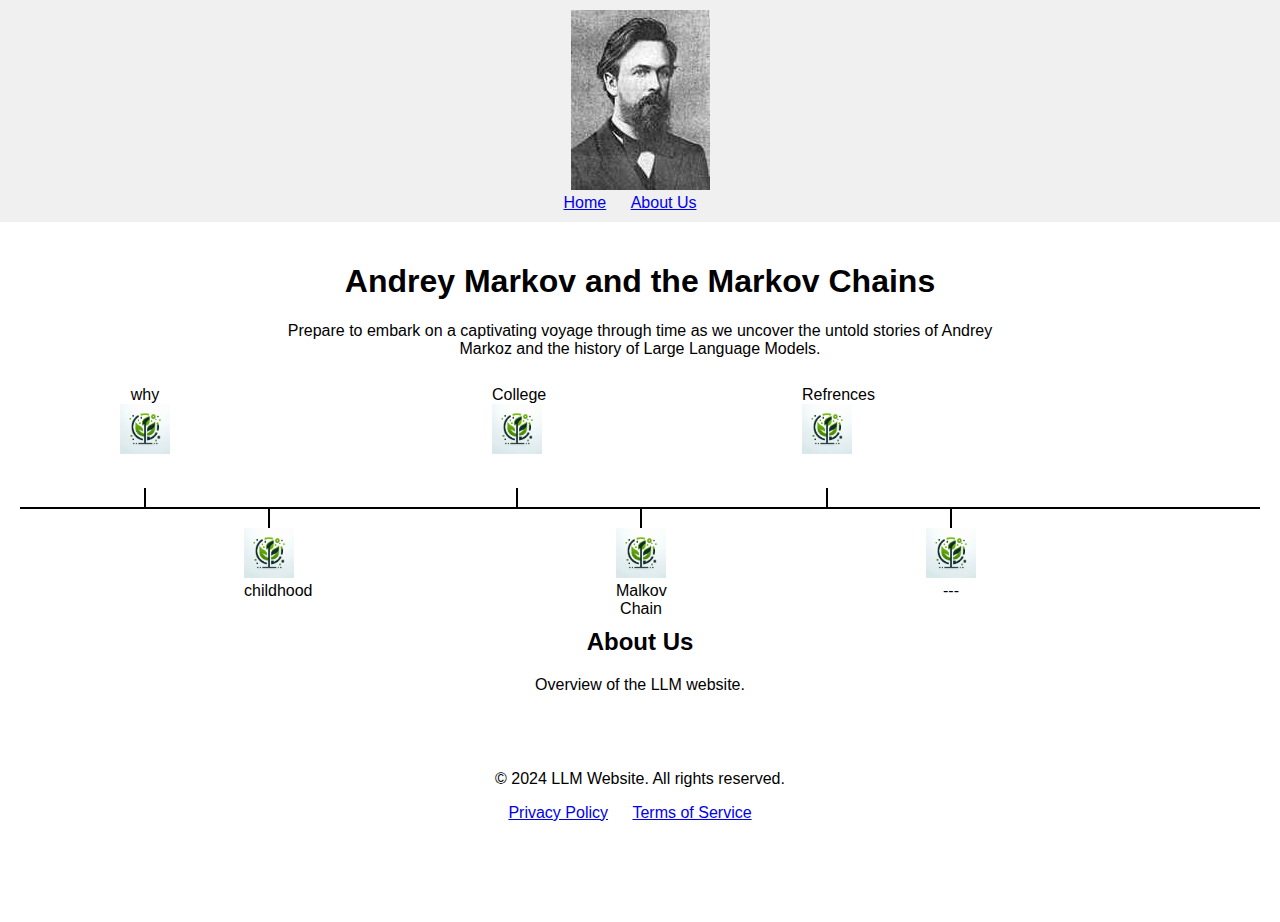
<file: index.html>
<!DOCTYPE html>
<html lang="en">
<head>
    <meta charset="UTF-8">
    <meta name="viewport" content="width=device-width, initial-scale=1.0">
    <title>LLM Website</title>
    <link rel="stylesheet" href="styles.css">
</head>
<body>
    <header>
        <!-- Logo and navigation menu -->
        <div>
            <img src="images/Andrei_Andreyevich.jpg" alt="LLM Logo">
            <nav>
                <ul>
                    <li><a href="#home">Home</a></li>
                    <li><a href="#about">About Us</a></li>
                </ul>
            </nav>
        </div>
    </header>
    <main>
        <section id="home">
            <!-- Homepage content -->
            <h1> Andrey Markov and the Markov Chains </h1>
            <p>Prepare to embark on a captivating voyage through time as we uncover
                 the untold stories of Andrey Markoz and the history of Large Language Models. 
            </p>
            <!-- Featured content or highlights -->
        </section>
        <div class="line-container">
            <div class="line"></div>
            <div class="vertical-line down" style="left: 10%;">
                <div class="text-box" data-content-url="why.html">
                    <p3> why </p3>
                    <img src="images/trends.jpeg" alt="Description of the image">
                   
                </div>
            </div>
            <div class="vertical-line down" style="left: 40%;">
                <div class="text-box" data-content-url="college.html">
                    <p3> College </p3>
                    <img src="images/trends.jpeg" alt="Description of the image">
                    
                </div>
            </div>
            <div class="vertical-line down" style="left: 65%;">
                <div class="text-box" data-content-url="refrences.html">
                    <p3> Refrences </p3>
                    <img src="images/trends.jpeg" alt="Description of the image">
                    
                </div>
            </div>
            
            <div class="vertical-line up" style="left: 75%;">
                <div class="text-box" data-content-url="end.html">
                    <img src="images/trends.jpeg" alt="Description of the image">
                    <p3> --- </p3>
                </div>
            </div>
            <div class="vertical-line up" style="left: 50%;">
                <div class="text-box" data-content-url="markovChain.html">
                    <img src="images/trends.jpeg" alt="Description of the image">
                    <p3> Malkov Chain </p3>
                </div>
            </div>
            <div class="vertical-line up" style="left: 20%;">
                <div class="text-box" data-content-url="childhood.html">
                    <img src="images/trends.jpeg" alt="Description of the image">
                    <p3> childhood </p3>
                </div>
            </div>
        </div>
            
        <!-- </div> This closing div is redundant and can be removed -->
        <section id="about">
            <!-- About Us content -->
            <h2>About Us</h2>
            <p>Overview of the LLM website.</p>
            <!-- Mission and goals -->
        </section>
    </main>
    <footer>
        <!-- Footer content -->
        <p>&copy; 2024 LLM Website. All rights reserved.</p>
        <nav>
            <ul>
                <li><a href="#privacy">Privacy Policy</a></li>
                <li><a href="#terms">Terms of Service</a></li>
            </ul>
        </nav>
        <!-- Social media icons -->
    </footer>
    <script src="script.js"></script>
</body>
</html>
</file>
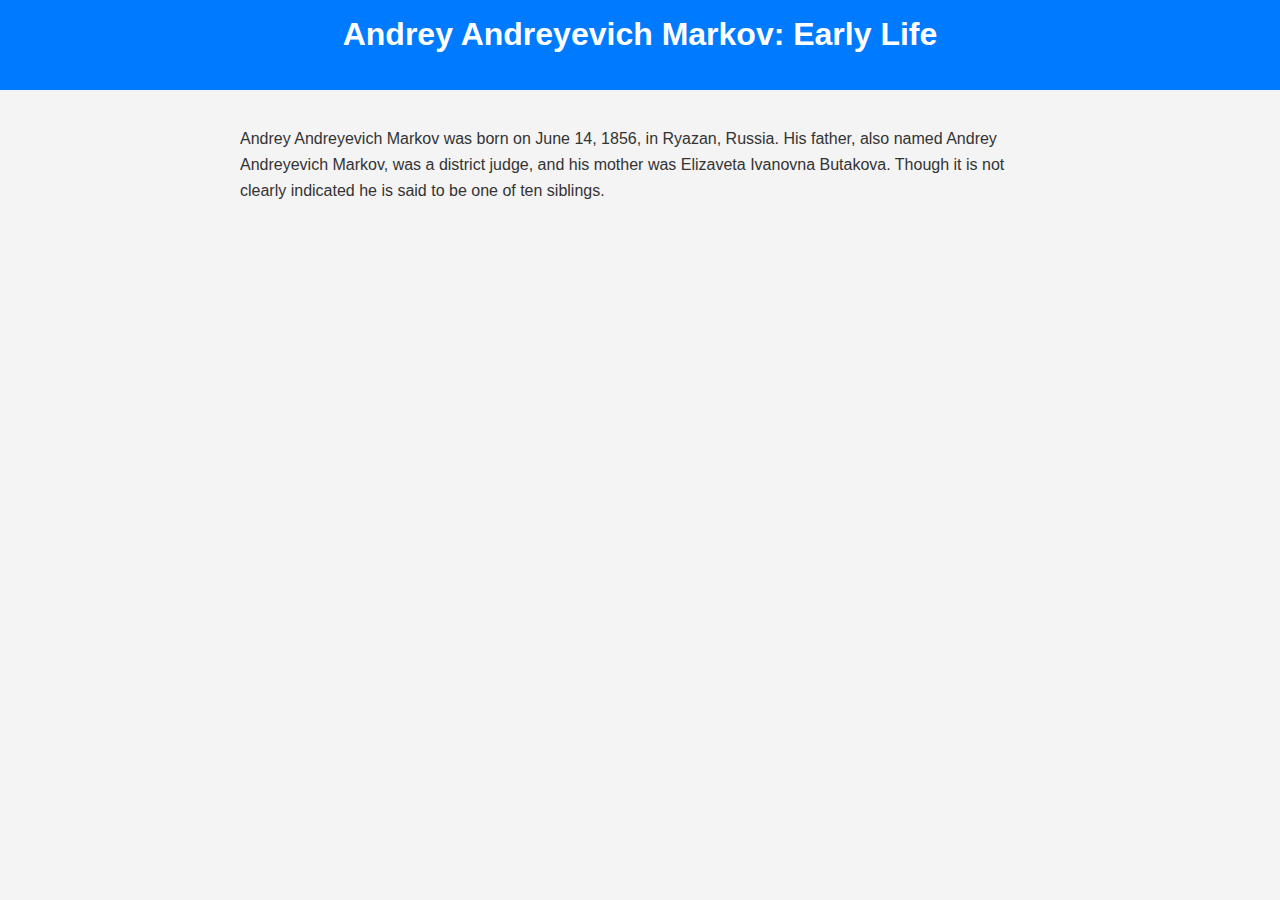
<file: birthStory.html>
<!DOCTYPE html>
<html lang="en">
<head>
    <meta charset="UTF-8">
    <meta name="viewport" content="width=device-width, initial-scale=1.0">
    <title>Andrey Andreyevich Markov: Early Life</title>
    <style>
        body {
            font-family: Arial, sans-serif;
            margin: 0;
            padding: 0;
            background-color: #f4f4f4;
            color: #333;
        }
        header {
            background-color: #007bff;
            color: #fff;
            text-align: center;
            padding: 1rem 0;
        }
        h1 {
            margin-top: 0;
        }
        .container {
            max-width: 800px;
            margin: 0 auto;
            padding: 20px;
        }
        p {
            line-height: 1.6;
        }
    </style>
</head>
<body>
    <header>
        <h1>Andrey Andreyevich Markov: Early Life</h1>
    </header>
    <div class="container">
        <p>Andrey Andreyevich Markov was born on June 14, 1856, in Ryazan, Russia.
            His father, also named Andrey Andreyevich Markov, was a district judge, 
            and his mother was Elizaveta Ivanovna Butakova. Though it is not clearly indicated
            he is said to be one of ten siblings. </p>
        
    </div>
</body>
</html>
</file>
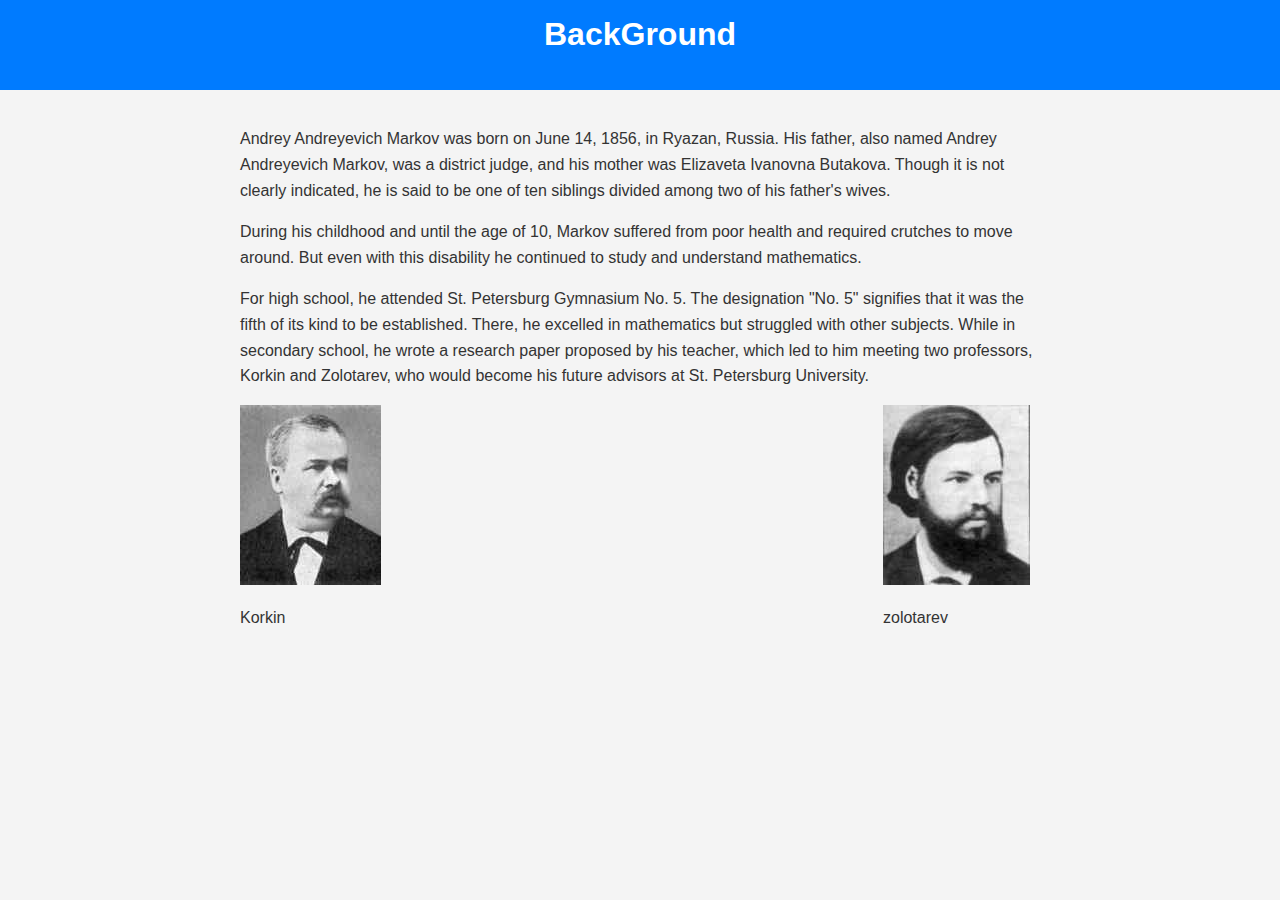
<file: childhood.html>
<!DOCTYPE html>
<html lang="en">
<head>
    <meta charset="UTF-8">
    <meta name="viewport" content="width=device-width, initial-scale=1.0">
    <link rel="stylesheet" href="styles.css">
    <title>BackGround</title>
    <style>
        body {
            font-family: Arial, sans-serif;
            margin: 0;
            padding: 0;
            background-color: #f4f4f4;
            color: #333;
        }
        header {
            background-color: #007bff;
            color: #fff;
            text-align: center;
            padding: 1rem 0;
        }
        h1 {
            margin-top: 0;
        }
        .container {
            max-width: 800px;
            margin: 0 auto;
            padding: 20px;
        }
        p {
            line-height: 1.6;
        }
    </style>
</head>
<body>
    <header>
        <h1> BackGround </h1>
    </header>
    <div class="container">
        <p>
            Andrey Andreyevich Markov was born on June 14, 1856, in Ryazan, Russia. His father, also named Andrey Andreyevich Markov, was a district judge, 
            and his mother was Elizaveta Ivanovna Butakova. Though it is not clearly indicated, he is said to be one of ten siblings divided among two of his father's wives.
        </p>
        <p>
            During his childhood and until the age of 10, Markov suffered from poor health and required crutches to move around. But even with this disability
            he continued to study and understand mathematics.
        </p>
        <p>
            For high school, he attended St. Petersburg Gymnasium No. 5. The designation "No. 5" signifies that it was the fifth of its kind to be established. 
            There, he excelled in mathematics but struggled with other subjects. While in secondary school, he wrote a research paper proposed by his teacher, 
            which led to him meeting two professors, Korkin and Zolotarev, who would become his future advisors at St. Petersburg University.
        </p>
        

        <div class="mentors">
        <div>
            <img src="images/korkin.jpg" alt="Korkin">
            <p>Korkin</p>
        </div>
        
        <div>
            <img src="images/zolotarev.jpg" alt="zolotarev">
            <p>zolotarev</p>
        </div>
        
    </div>

                    

                    
        
    </div>
</body>
</html>
</file>
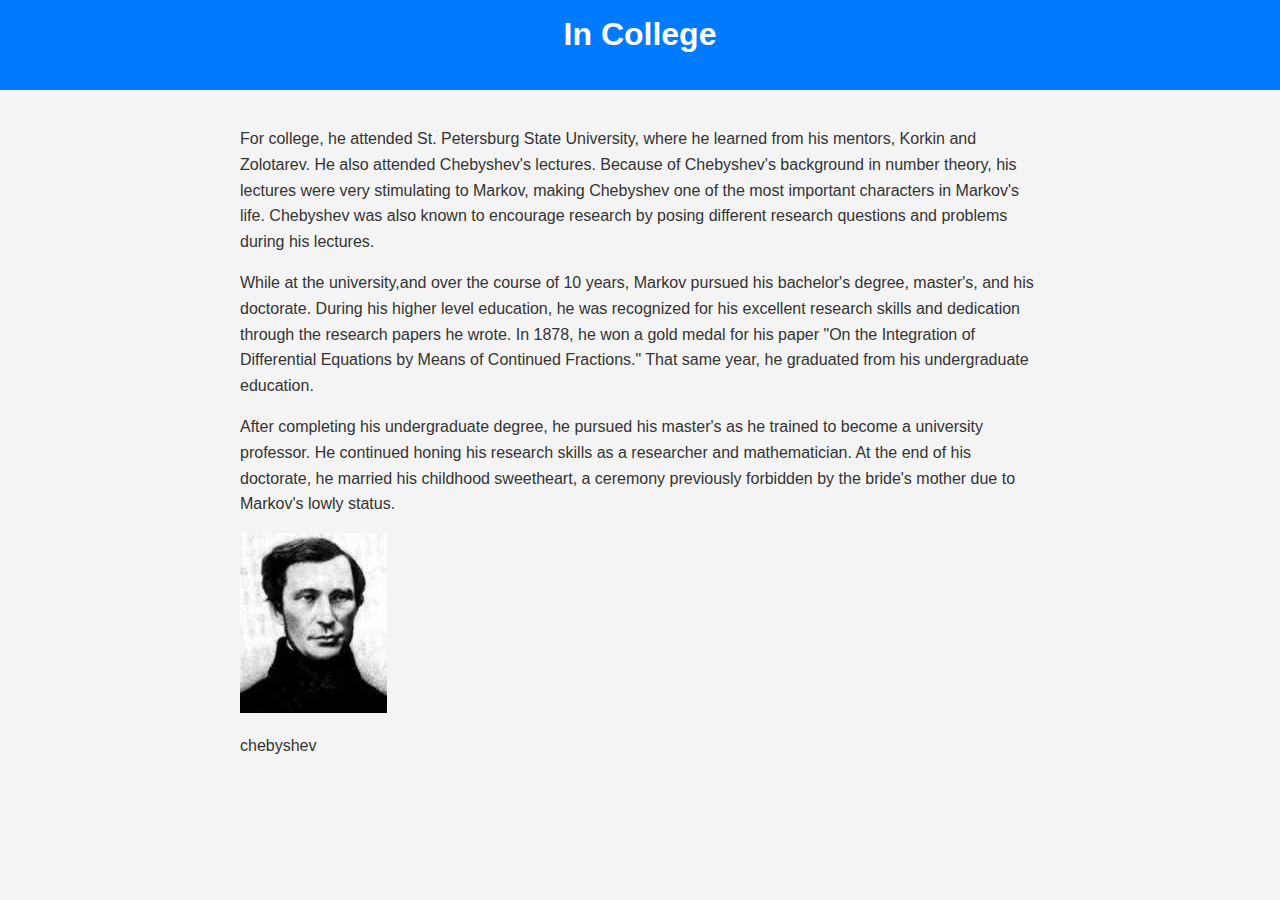
<file: college.html>
<!DOCTYPE html>
<html lang="en">
<head>
    <meta charset="UTF-8">
    <meta name="viewport" content="width=device-width, initial-scale=1.0">
    <link rel="stylesheet" href="styles.css">
    <title>In college </title>
    <style>
        body {
            font-family: Arial, sans-serif;
            margin: 0;
            padding: 0;
            background-color: #f4f4f4;
            color: #333;
        }
        header {
            background-color: #007bff;
            color: #fff;
            text-align: center;
            padding: 1rem 0;
        }
        h1 {
            margin-top: 0;
        }
        .container {
            max-width: 800px;
            margin: 0 auto;
            padding: 20px;
        }
        p {
            line-height: 1.6;
        }
    </style>
</head>
<body>
    <header>
        <h1> In College </h1>
    </header>
    <div class="container">
        <p>
            For college, he attended St. Petersburg State University, where he learned from his mentors, Korkin and Zolotarev. He also attended Chebyshev's lectures.
            Because of Chebyshev's background in number theory, his lectures were very stimulating to Markov, making Chebyshev one of the most important characters in Markov's life.
            Chebyshev was also known to encourage research by posing different research questions and problems during his lectures.
        </p>
        <p>
            While at the university,and over the course of 10 years, Markov pursued his bachelor's degree, master's, and his doctorate. During his higher level education,
            he was recognized for his excellent research skills and dedication through the research papers he wrote. In 1878, he won a gold medal for his paper
            "On the Integration of Differential Equations by Means of Continued Fractions." That same year, he graduated from his undergraduate education.
        </p>
        <p>
            After completing his undergraduate degree, he pursued his master's as he trained to become a university professor. He continued honing his research skills
            as a researcher and mathematician. At the end of his doctorate, he married his childhood sweetheart, a ceremony previously forbidden by the bride's mother
            due to Markov's lowly status.
        </p>
        

        <div class="mentors">
        <div>
            <img src="images/chebyshev.jpg" alt="Korkin">
            <p>chebyshev</p>
        </div>

        
    </div>

                    

                    
        
    </div>
</body>
</html>
</file>
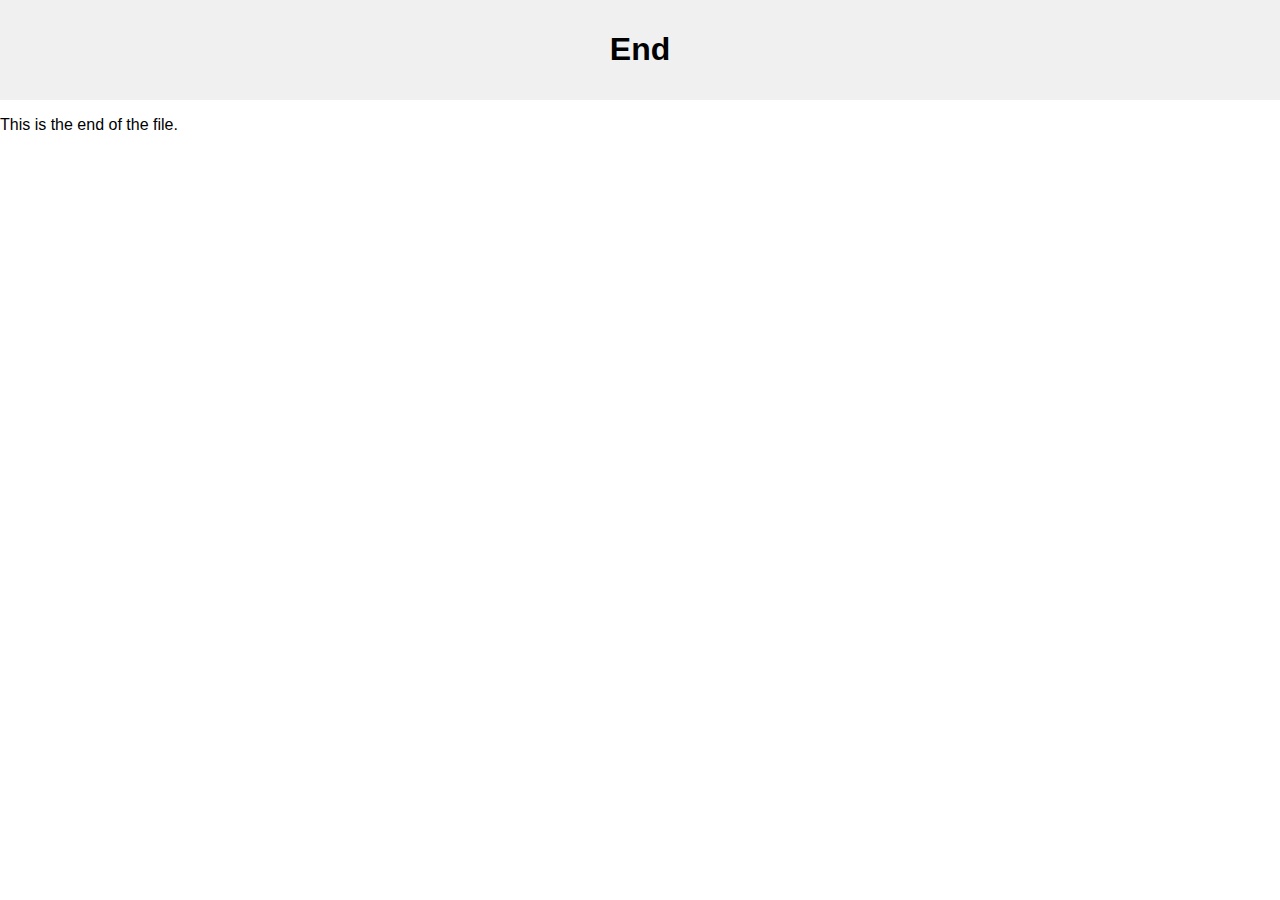
<file: end.html>
<!DOCTYPE html>
<html lang="en">
<head>
    <meta charset="UTF-8">
    <meta name="viewport" content="width=device-width, initial-scale=1.0">
    <link rel="stylesheet" href="styles.css">
    <title> End </title>
</head>
<body>
    <header>
        <h1> End </h1>
    </header>
    <div class="container">
        <p>
            This is the end of the file. 
        </p>
        
        
    </div>

                    

                    
        
    </div>
</body>
</html>
</file>
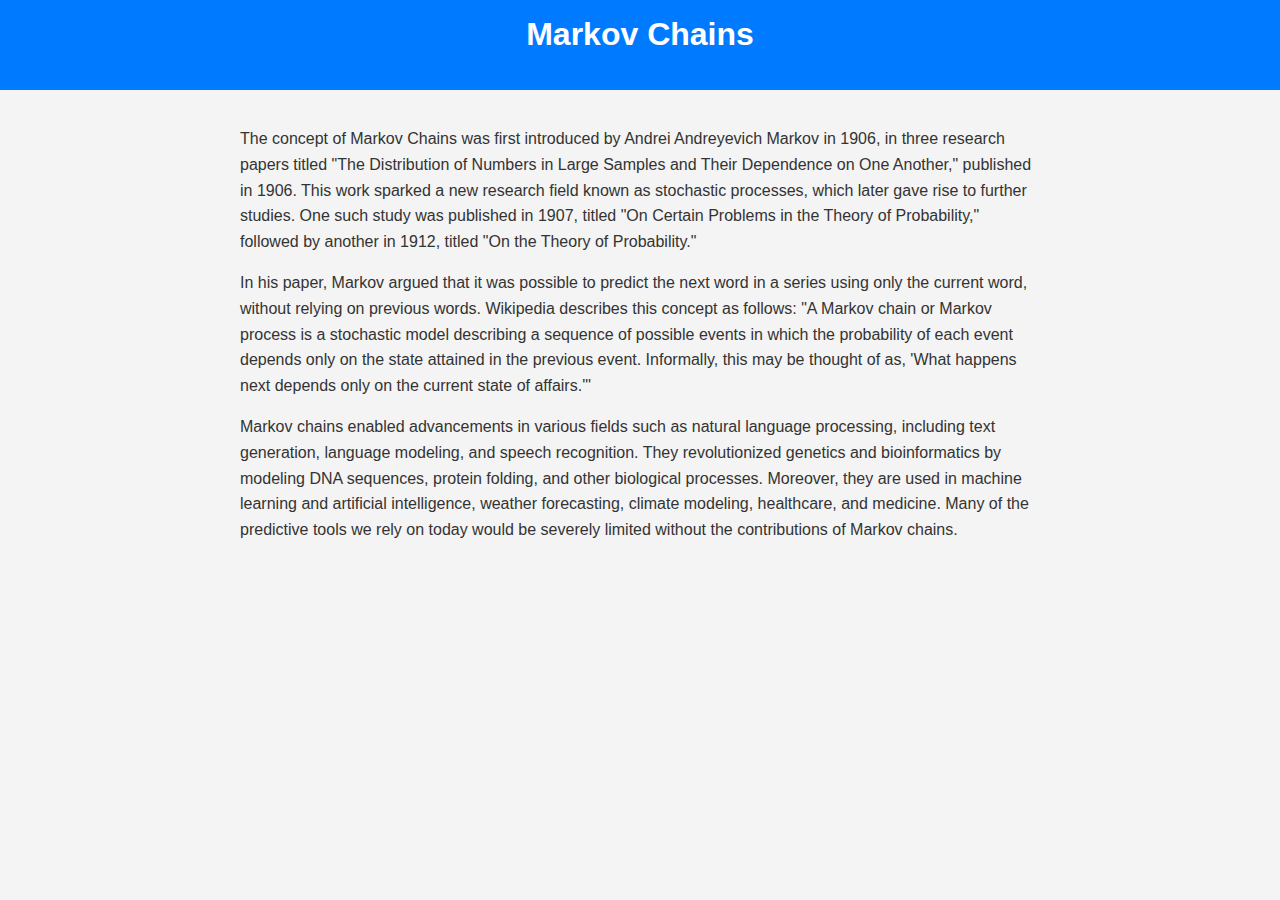
<file: markovChain.html>
<!DOCTYPE html>
<html lang="en">
<head>
    <meta charset="UTF-8">
    <meta name="viewport" content="width=device-width, initial-scale=1.0">
    <link rel="stylesheet" href="styles.css">
    <title> Markov Chains </title>
    <style>
        body {
            font-family: Arial, sans-serif;
            margin: 0;
            padding: 0;
            background-color: #f4f4f4;
            color: #333;
        }
        header {
            background-color: #007bff;
            color: #fff;
            text-align: center;
            padding: 1rem 0;
        }
        h1 {
            margin-top: 0;
        }
        .container {
            max-width: 800px;
            margin: 0 auto;
            padding: 20px;
        }
        p {
            line-height: 1.6;
        }
    </style>
</head>
<body>
    <header>
        <h1> Markov Chains </h1>
    </header>
    <div class="container">
        <p>
            The concept of Markov Chains was first introduced by Andrei Andreyevich Markov in 1906, in three research papers 
            titled "The Distribution of Numbers in Large Samples and Their Dependence on One Another," published in 1906.
             This work sparked a new research field known as stochastic processes, which later gave rise to further studies. 
             One such study was published in 1907, titled "On Certain Problems in the Theory of Probability," 
             followed by another in 1912, titled "On the Theory of Probability."
        </p>
        <p>
            In his paper, Markov argued that it was possible to predict the next word in a series using only the current word,
             without relying on previous words. Wikipedia describes this concept as follows: "A Markov chain or Markov process is a
              stochastic model describing a sequence of possible events in which the probability of each event depends only on the
               state attained in the previous event. Informally, this may be thought of as, 
               'What happens next depends only on the current state of affairs.'"
        </p>
        <p>
            Markov chains enabled advancements in various fields such as natural language processing, including text generation,
             language modeling, and speech recognition. They revolutionized genetics and bioinformatics by modeling DNA sequences, 
             protein folding, and other biological processes. Moreover, they are used in machine learning and artificial
              intelligence, weather forecasting, climate modeling, healthcare, and medicine. Many of the predictive tools we rely on 
              today would be severely limited without the contributions of Markov chains.
        </p>
        
                    </div>

                    

                    
        
    </div>
</body>
</html>
</file>
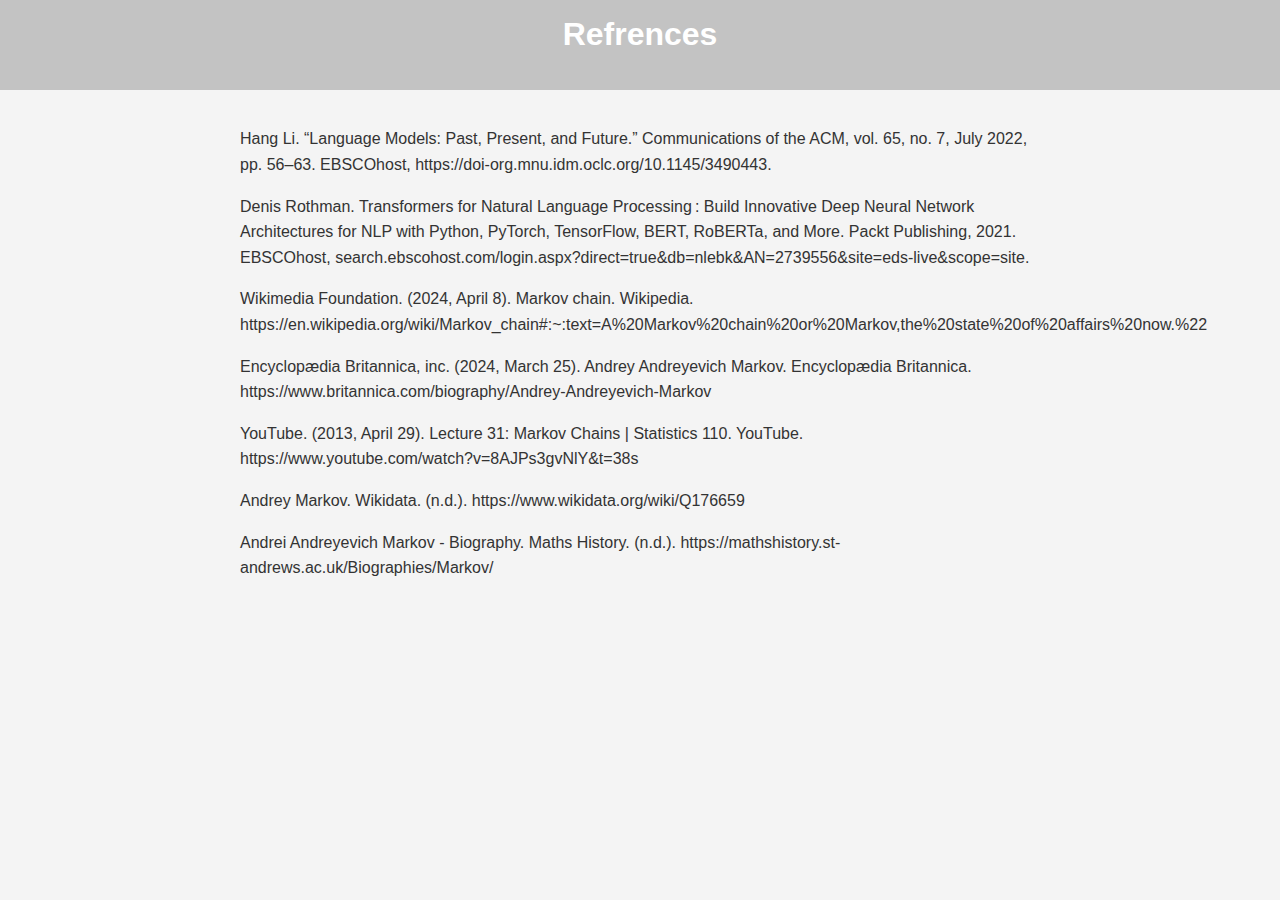
<file: refrences.html>
<!DOCTYPE html>
<html lang="en">
<head>
    <meta charset="UTF-8">
    <meta name="viewport" content="width=device-width, initial-scale=1.0">
    <link rel="stylesheet" href="styles.css">
    <title>Refrences </title>
    <style>
        body {
            font-family: Arial, sans-serif;
            margin: 0;
            padding: 0;
            background-color: #f4f4f4;
            color: #333;
        }
        header {
            background-color: #c3c3c3;
            color: #fff;
            text-align: center;
            padding: 1rem 0;
        }
        h1 {
            margin-top: 0;
        }
        .container {
            max-width: 800px;
            margin: 0 auto;
            padding: 20px;
        }
        p {
            line-height: 1.6;
        }
    </style>
</head>
<body>
    <header>
        <h1> Refrences </h1>
    </header>
    <div class="container">
        <p>
            Hang Li. “Language Models: Past, Present, and Future.” Communications of the ACM, vol. 65, no. 7, July 2022, pp. 56–63. EBSCOhost, https://doi-org.mnu.idm.oclc.org/10.1145/3490443.
        </p>
        <p>
            Denis Rothman. Transformers for Natural Language Processing : Build Innovative Deep Neural Network Architectures for NLP with Python, PyTorch, TensorFlow, BERT, RoBERTa, and More. Packt Publishing, 2021. EBSCOhost, search.ebscohost.com/login.aspx?direct=true&db=nlebk&AN=2739556&site=eds-live&scope=site.
        </p>
        <p>
            Wikimedia Foundation. (2024, April 8). Markov chain. Wikipedia. https://en.wikipedia.org/wiki/Markov_chain#:~:text=A%20Markov%20chain%20or%20Markov,the%20state%20of%20affairs%20now.%22 
        </p>
        <p>
            Encyclopædia Britannica, inc. (2024, March 25). Andrey Andreyevich Markov. Encyclopædia Britannica. https://www.britannica.com/biography/Andrey-Andreyevich-Markov 
        </p>
        <p>
            YouTube. (2013, April 29). Lecture 31: Markov Chains | Statistics 110. YouTube. https://www.youtube.com/watch?v=8AJPs3gvNlY&t=38s 
        </p>
        <p>
            Andrey Markov. Wikidata. (n.d.). https://www.wikidata.org/wiki/Q176659 
        </p>
        <p>
            Andrei Andreyevich Markov - Biography. Maths History. (n.d.). https://mathshistory.st-andrews.ac.uk/Biographies/Markov/ 
        </p>    
    </div>

                    

                    
        
    </div>
</body>
</html>
</file>
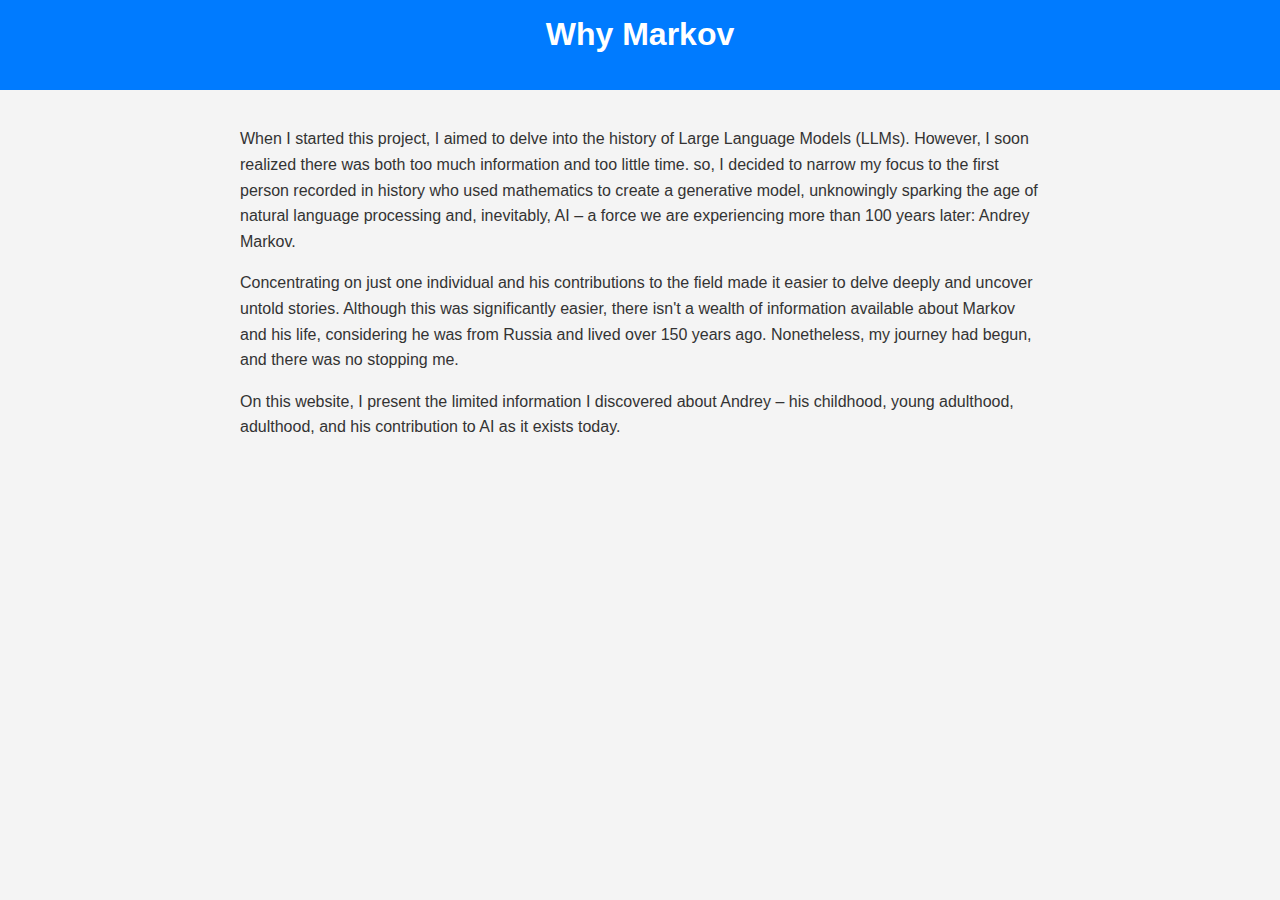
<file: why.html>
<!DOCTYPE html>
<html lang="en">
<head>
    <meta charset="UTF-8">
    <meta name="viewport" content="width=device-width, initial-scale=1.0">
    <title>Why</title>
    <style>
        body {
            font-family: Arial, sans-serif;
            margin: 0;
            padding: 0;
            background-color: #f4f4f4;
            color: #333;
        }
        header {
            background-color: #007bff;
            color: #fff;
            text-align: center;
            padding: 1rem 0;
        }
        h1 {
            margin-top: 0;
        }
        .container {
            max-width: 800px;
            margin: 0 auto;
            padding: 20px;
        }
        p {
            line-height: 1.6;
        }
    </style>
</head>
<body>
    <header>
        <h1> Why Markov </h1>
    </header>
    <div class="container">
        <p>
            When I started this project, I aimed to delve into the history of Large Language Models (LLMs). However,
             I soon realized there was both too much information and too little time.
            so, I decided to narrow my focus to the first person recorded in history who used mathematics to create a generative model,
             unknowingly sparking the age of natural language processing and, inevitably, AI – a force we are experiencing more than 100 years later: Andrey Markov.
        </p>
        
        <p>
            Concentrating on just one individual and his contributions to the field made it easier to delve deeply and uncover untold stories. Although this was significantly easier,
            there isn't a wealth of information available about Markov and his life, considering he was from Russia and lived over 150 years ago. Nonetheless, my journey had begun,
            and there was no stopping me.
        </p>
        
        <p>
            On this website, I present the limited information I discovered about Andrey – his childhood, young adulthood, adulthood, and his contribution to AI as it exists today.
        </p>
        
        
    </div>
</body>
</html>
</file>
<file: styles.css>
/* Add your CSS stylesheets here */
body {
    font-family: Arial, sans-serif;
    margin: 0;
    padding: 0;
}
header {
    background-color: #f0f0f0;
    padding: 10px 0;
    text-align: center;
}
nav ul {
    list-style-type: none;
    margin: 0;
    padding: 0;
}
nav ul li {
    display: inline;
    margin-right: 20px;
}
main {
    padding: 20px;
}
section {
    margin-bottom: 40px;
}
section#home h1 {
    text-align: center;
}
section#home p {
    text-align: center;
    padding-left:  20%;
    padding-right:  20%;
}
.line-container {
    position: relative;
    margin-bottom: 270px;
    margin-top: 150px;
}
.line {
    width: 100%;
    height: 2px;
    background-color: #000000;
    position: absolute;
    top: 50%;
    transform: translateY(-1px);
}
.vertical-line {
    width: 2px;
    height: 20px;
    background-color: #000000;
    position: absolute;
    top: 100%;
   
}
.vertical-line.up {
    top: 0;
}
.vertical-line.down {
    top: 100%;
    transform: translateY(-100%);
}

.vertical-line.down .text-box {
 

    position: absolute;
    top: -102px; 
    left: 50%; 
 
}

.text-box{
    height: 100px;
    width: 50px;
    text-align: center;
    position: absolute;
    text-decoration: none;
    transform: translateX(-50%);
}


.vertical-line.up .text-box {
    bottom: -100px; 
    left: 50%; 
}

li{
    text-decoration: none;
}

.text-box img {
    width: 100%;
    height: auto;
}

#about{
    text-align: center;
}

footer{
    text-align: center;
    margin-bottom: 100px;
}
.popup {
    position: fixed;
    top: 50%;
    left: 50%;
    transform: translate(-50%, -50%);
    background-color: white;
    border: 1px solid #ccc;
    padding: 20px;
    display: none;
    z-index: 1000;
}


.mentors {
    display: flex;
    justify-content: space-between;
}

.mentors img {
    margin-right: 10px;
}
</file>
